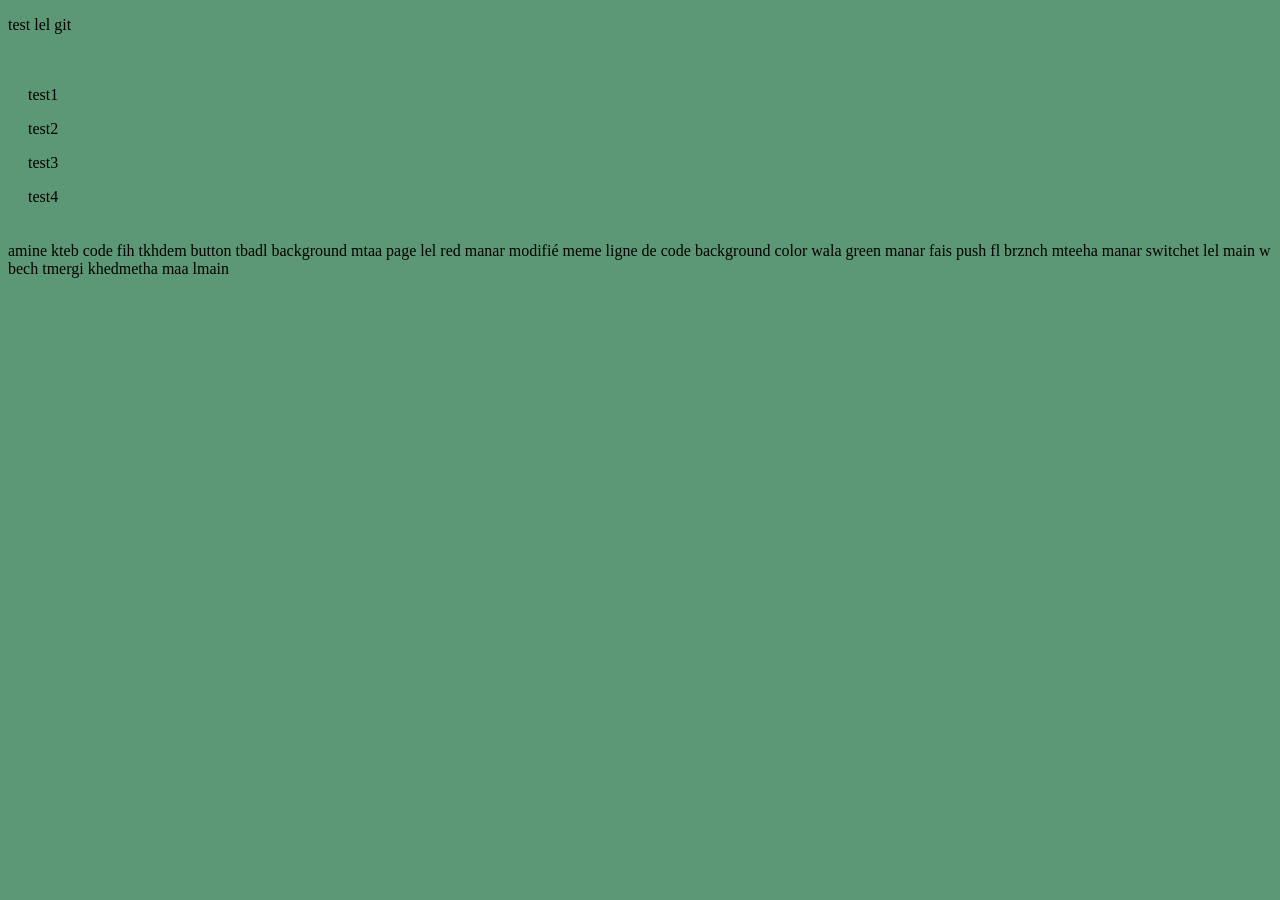
<file: index.html>
<!DOCTYPE html>
<html lang="en">
<head>
    <meta charset="UTF-8">
    <meta name="viewport" content="width=device-width, initial-scale=1.0">
    <title>Document</title>
    <link rel="stylesheet" href="style.css">
</head>
<body>
    
<p> test lel git </p>

<div>
<p> test1 </p>
<p> test2</p>
<p> test3</p>
<p>test4</p>


</div>


</body>
</html>






amine kteb code fih tkhdem button tbadl background mtaa page lel red 



manar modifié meme ligne de code background color wala green 
manar fais push fl brznch mteeha
manar switchet lel main w bech tmergi khedmetha maa lmain
</file>
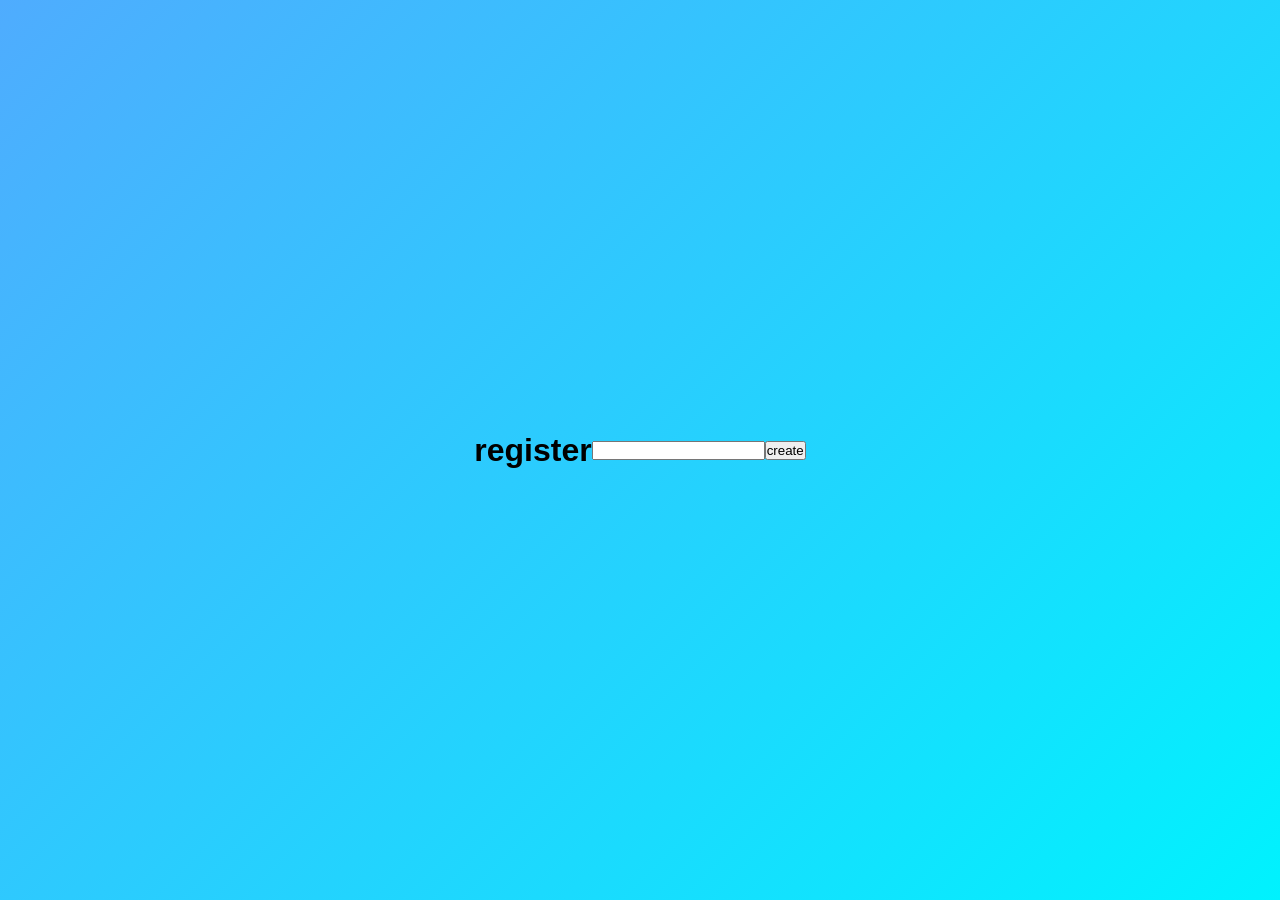
<file: signup.html>
<!DOCTYPE html>
<html lang="en">
<head>
    <meta charset="UTF-8">
    <meta name="viewport" content="width=device-width, initial-scale=1.0">
    <link rel="stylesheet" href="style1.css">
    <title>Document</title>
</head>
<body>
    <h1> register </h1>
    <input type="text">
    <button> create </button>

</body>
</html>
</file>
<file: style.css>
body {

background-color: rgb(93, 152, 118);

}
div {

padding: 20px;

}
</file>
<file: style1.css>
/* Reset */
*{
    margin:0;
    padding:0;
    box-sizing:border-box;
    font-family:Arial, Helvetica, sans-serif;
}

/* Page */
body{
    background:linear-gradient(135deg,#4facfe,#00f2fe);
    display:flex;
    justify-content:center;
    align-items:center;
    height:100vh;
}

/* Card */
.container{
    width:350px;
    background:white;
    padding:40px;
    border-radius:15px;
    box-shadow:0 10px 25px rgba(0,0,0,.2);
    text-align:center;
}

/* Title */
.container h1{
    margin-bottom:25px;
    color:#333;
}

/* Input */
.container input{
    width:100%;
    padding:12px 15px;
    font-size:16px;
    border:2px solid #ddd;
    border-radius:8px;
    outline:none;
    transition:.3s;
    margin-bottom:20px;
}

.container input:focus{
    border-color:#4facfe;
    box-shadow:0 0 8px rgba(79,172,254,.4);
}

/* Button */
.container button{
    width:100%;
    padding:12px;
    border:none;
    border-radius:8px;
    background:#4facfe;
    color:white;
    font-size:16px;
    font-weight:bold;
    cursor:pointer;
    transition:.3s;
}

.container button:hover{
    background:#1f8cff;
    transform:translateY(-2px);
}

.container button:active{
    transform:scale(.98);
}
</file>
